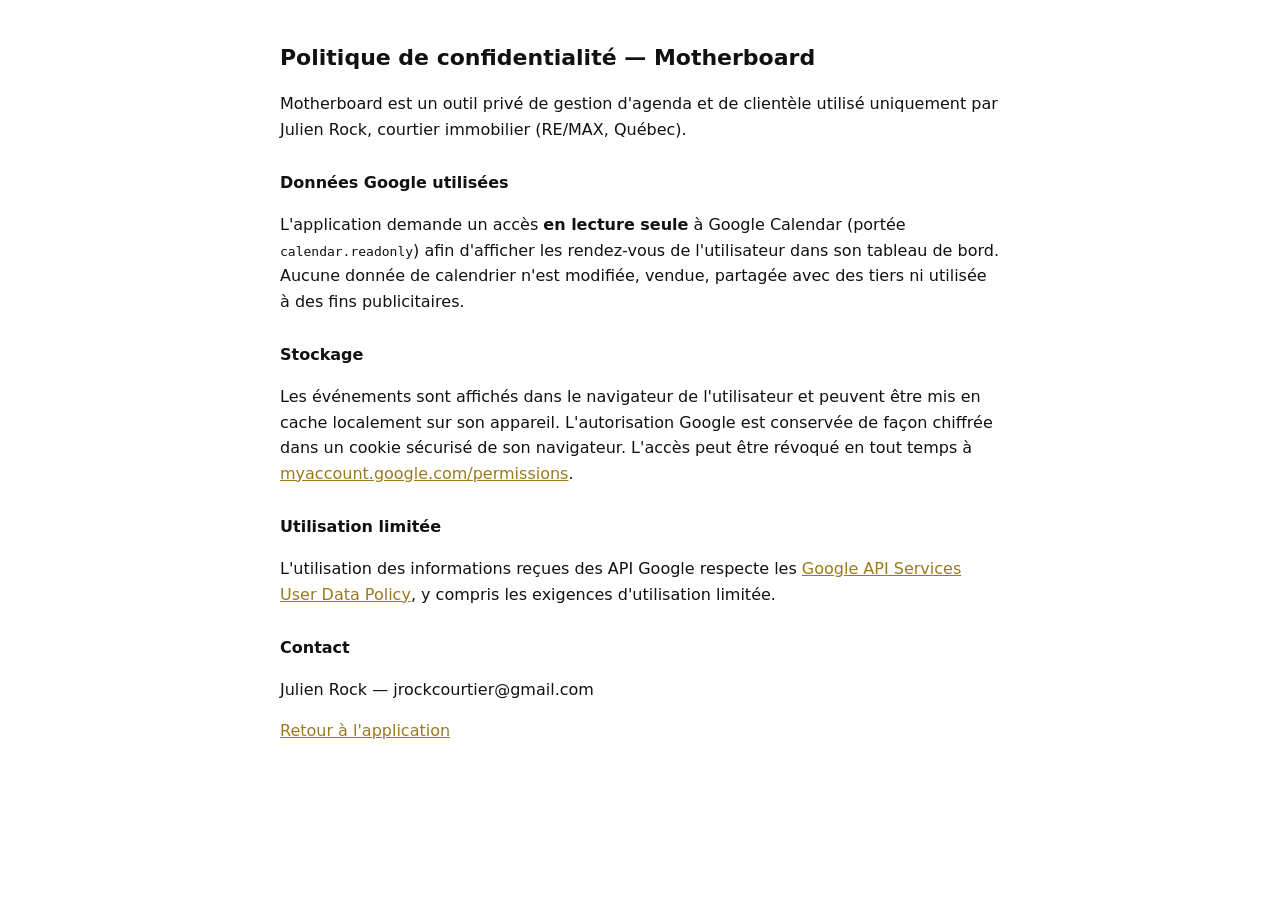
<file: privacy.html>
<!DOCTYPE html>
<html lang="fr"><head><meta charset="UTF-8"><meta name="viewport" content="width=device-width, initial-scale=1">
<title>Confidentialité — Motherboard Julien Rock</title>
<style>body{font-family:system-ui,-apple-system,sans-serif;max-width:720px;margin:40px auto;padding:0 16px;line-height:1.6;color:#111}h1{font-size:22px}h2{font-size:16px;margin-top:28px}a{color:#9a7b1c}</style></head>
<body>
<h1>Politique de confidentialité — Motherboard</h1>
<p>Motherboard est un outil privé de gestion d'agenda et de clientèle utilisé uniquement par Julien Rock, courtier immobilier (RE/MAX, Québec).</p>
<h2>Données Google utilisées</h2>
<p>L'application demande un accès <strong>en lecture seule</strong> à Google Calendar (portée <code>calendar.readonly</code>) afin d'afficher les rendez-vous de l'utilisateur dans son tableau de bord. Aucune donnée de calendrier n'est modifiée, vendue, partagée avec des tiers ni utilisée à des fins publicitaires.</p>
<h2>Stockage</h2>
<p>Les événements sont affichés dans le navigateur de l'utilisateur et peuvent être mis en cache localement sur son appareil. L'autorisation Google est conservée de façon chiffrée dans un cookie sécurisé de son navigateur. L'accès peut être révoqué en tout temps à <a href="https://myaccount.google.com/permissions">myaccount.google.com/permissions</a>.</p>
<h2>Utilisation limitée</h2>
<p>L'utilisation des informations reçues des API Google respecte les <a href="https://developers.google.com/terms/api-services-user-data-policy">Google API Services User Data Policy</a>, y compris les exigences d'utilisation limitée.</p>
<h2>Contact</h2>
<p>Julien Rock — jrockcourtier@gmail.com</p>
<p><a href="/">Retour à l'application</a></p>
</body></html>
</file>
